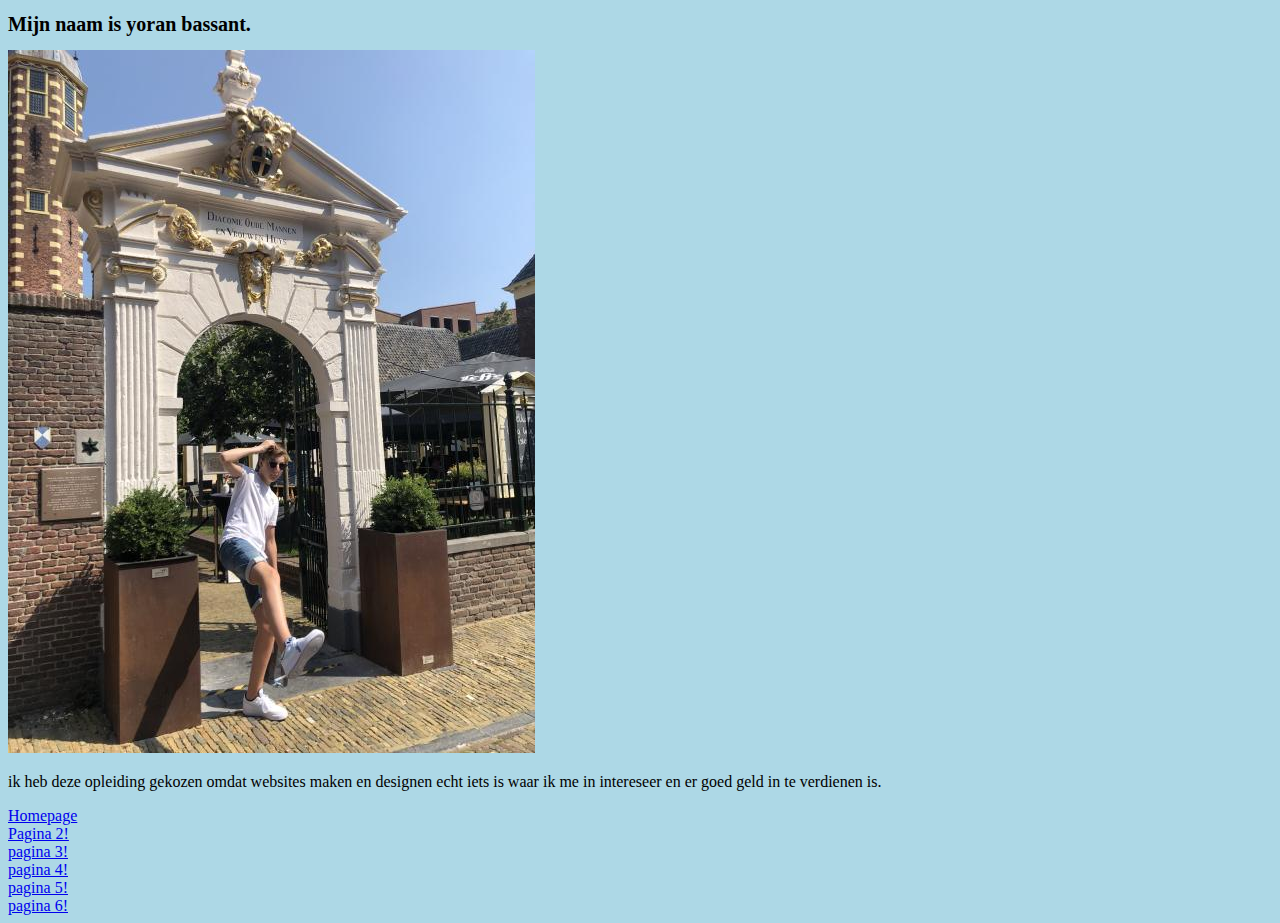
<file: wie ben ik opdracht/wie ben ik/wiebenik.html>
<!DOCTYPE html>
<html>
<head>
	<link rel="stylesheet" type="text/css" href="style2.css">
	<title>Yoran bassant </title>

    <h1>Mijn naam is yoran bassant.</h1>

    <img src="foto voor web.png">

	<p>ik heb deze opleiding gekozen omdat websites maken en designen echt iets is waar ik me in intereseer en er goed geld in te verdienen is.</p>

<a href="wiebenik.html">Homepage</a><br>

 <a href="wiebenik2.html">Pagina 2!</a><br>

 <a href="wiebenik3.html">pagina 3!</a><br>

<a href="wiebenik4.html">pagina 4!</a><br>

<a href="wiebenik5.html">pagina 5!</a><br>

<a href="wiebenik6.html">pagina 6!</a><br>

	








</head>
<body>

</body>
</html>
</file>
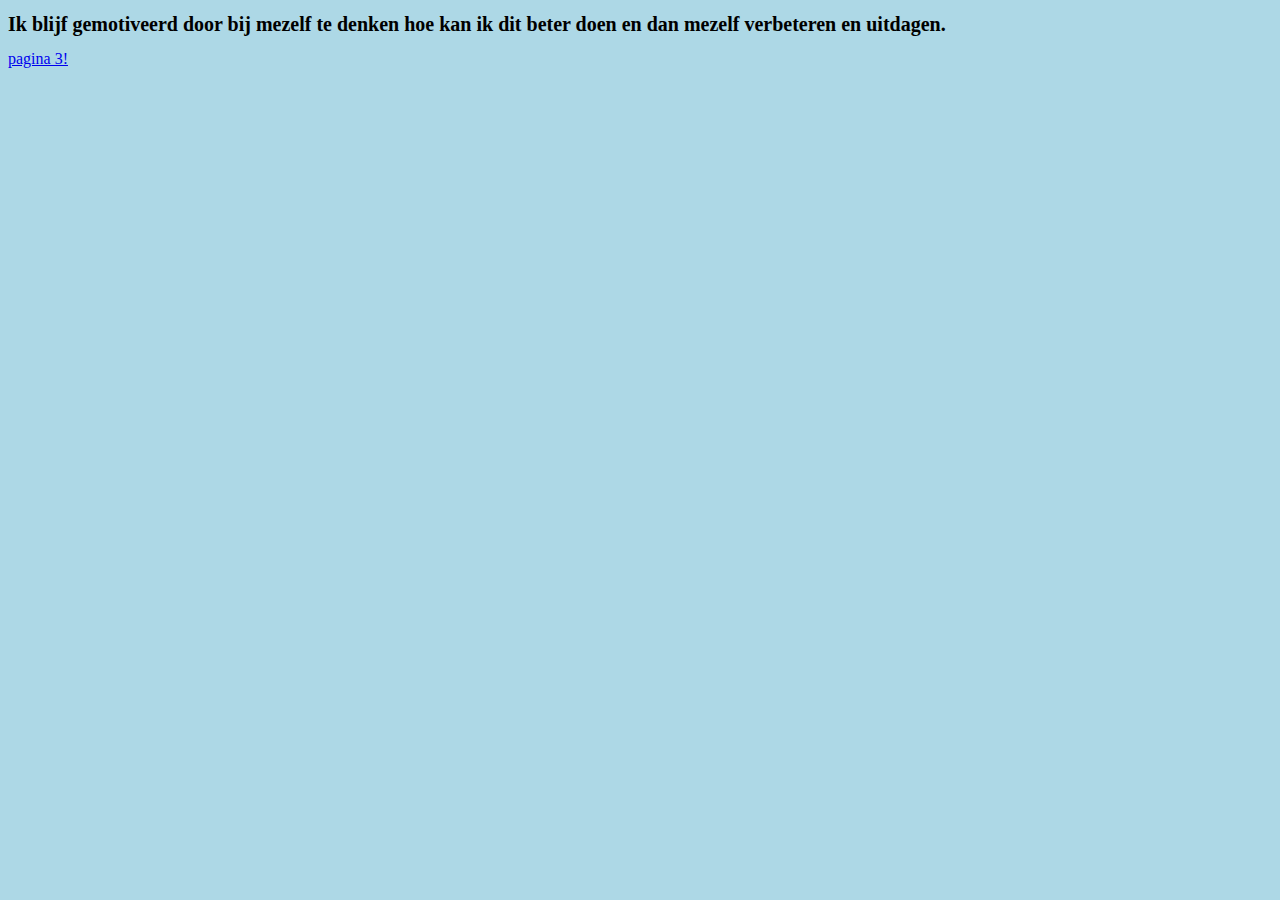
<file: wie ben ik opdracht/wie ben ik/wiebenik2.html>
<!DOCTYPE html>
<html>
<head>
	<title>Yoran bassant </title>
	<link rel="stylesheet" type="text/css" href="style2.css">
    
	


	<h1>Ik blijf gemotiveerd door bij mezelf te denken hoe kan ik dit beter doen en dan mezelf verbeteren en uitdagen.</h1>

	
<a href="wiebenik3.html">pagina 3!</a>







</head>
<body>

</body>
</html>
</file>
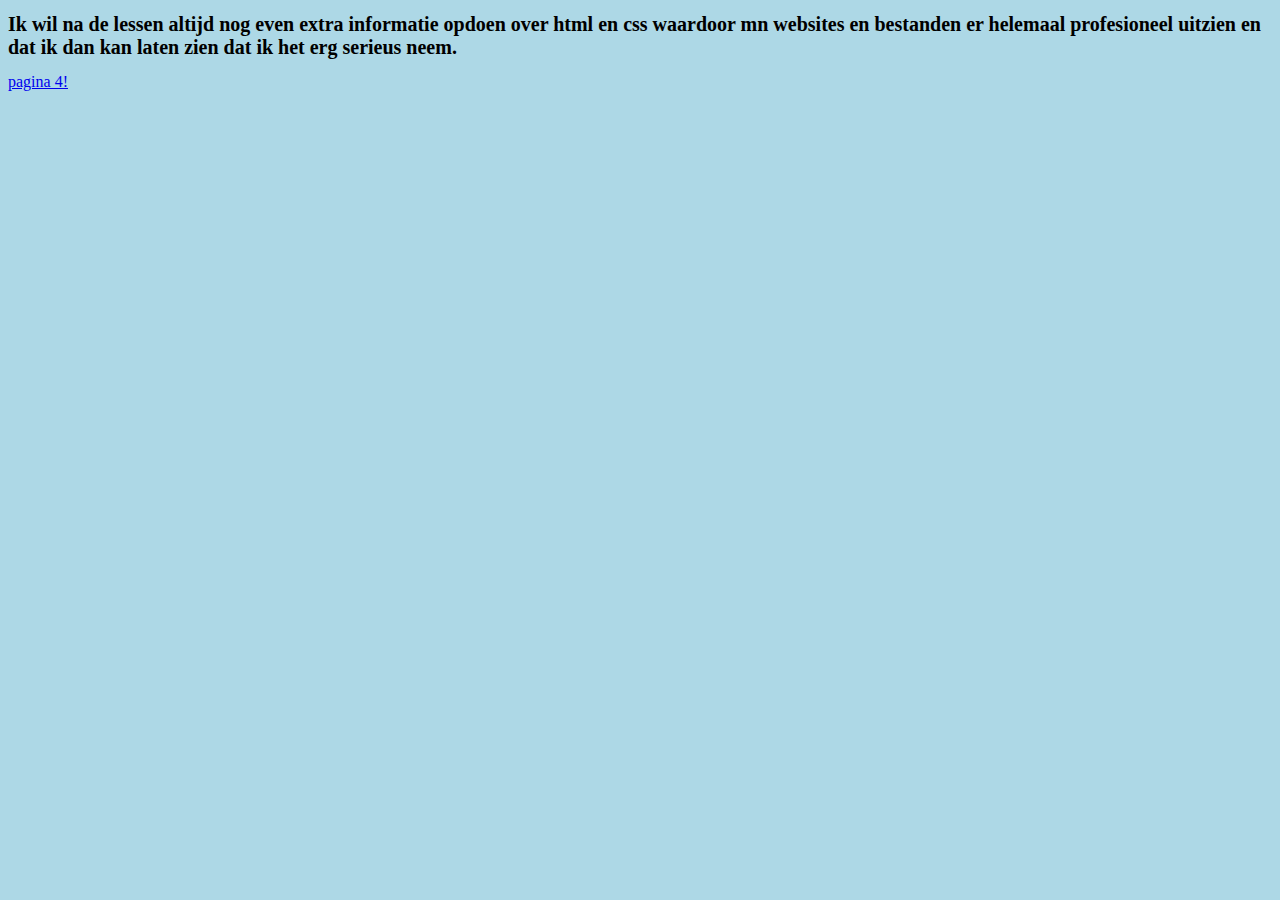
<file: wie ben ik opdracht/wie ben ik/wiebenik3.html>
<!DOCTYPE html>
<html>
<head>
	<title>Yoran bassant </title>
	<link rel="stylesheet" type="text/css" href="style2.css">
    
	


	<h1>Ik wil na de lessen altijd nog even extra informatie opdoen over html en css waardoor mn websites en bestanden er helemaal profesioneel uitzien en dat ik dan kan laten zien dat ik het erg serieus neem.</h1>

	
<a href="wiebenik4.html">pagina 4!</a>







</head>
<body>

</body>
</html>
</file>
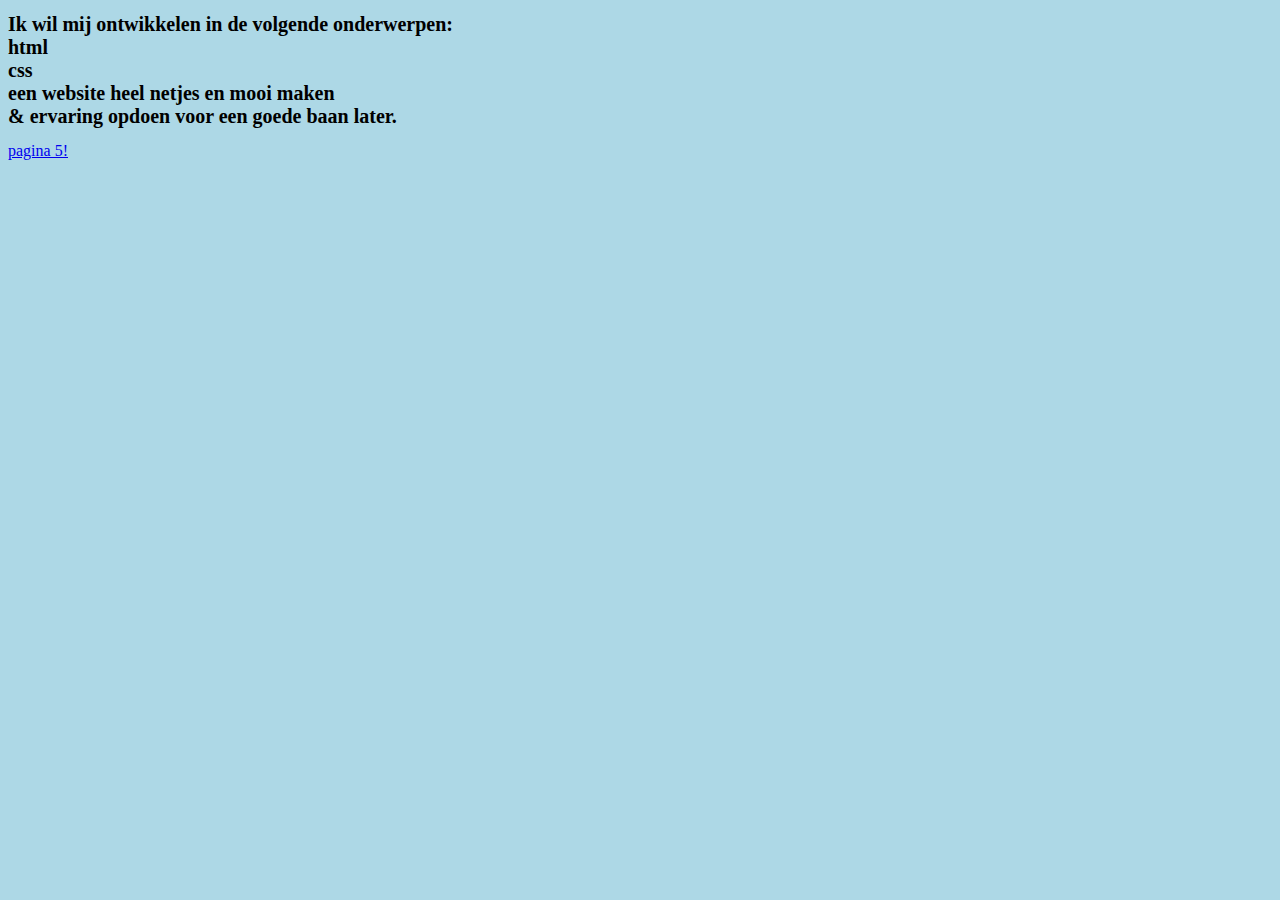
<file: wie ben ik opdracht/wie ben ik/wiebenik4.html>
<!DOCTYPE html>
<html>
<head>
	<title>Yoran bassant </title>
	<link rel="stylesheet" type="text/css" href="style2.css">
    
	<h1>Ik wil mij ontwikkelen in de volgende onderwerpen:<br>
	html <br>
	css<br>
	een website heel netjes en mooi maken<br>
	& ervaring opdoen voor een goede baan later.
</h1>


	
	
<a href="wiebenik5.html">pagina 5!</a>







</head>
<body>

</body>
</html>
</file>
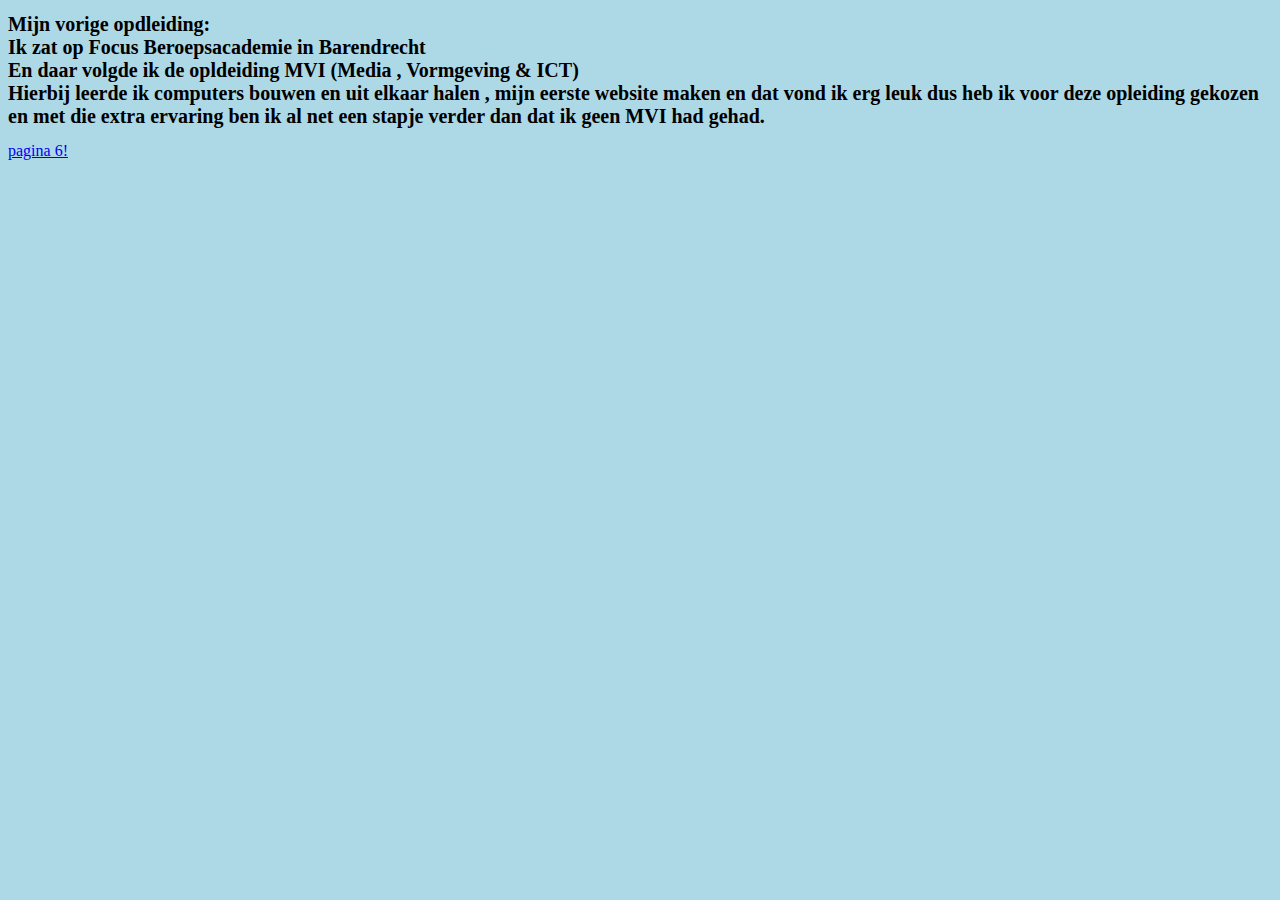
<file: wie ben ik opdracht/wie ben ik/wiebenik5.html>
<!DOCTYPE html>
<html>
<head>
	<title>Yoran bassant </title>
	<link rel="stylesheet" type="text/css" href="style2.css">
    
	<h1> Mijn vorige opdleiding: <br>
		Ik zat op Focus Beroepsacademie in Barendrecht <br>
		En daar volgde ik de opldeiding MVI (Media , Vormgeving & ICT)<br>
		Hierbij leerde ik computers bouwen en uit elkaar halen , mijn eerste website maken en dat vond ik erg leuk dus heb ik voor deze opleiding gekozen en met die extra ervaring ben ik al net een stapje verder dan dat ik geen MVI had gehad. <br>

</h1>


	
	
<a href="wiebenik6.html">pagina 6!</a>







</head>
<body>

</body>
</html>
</file>
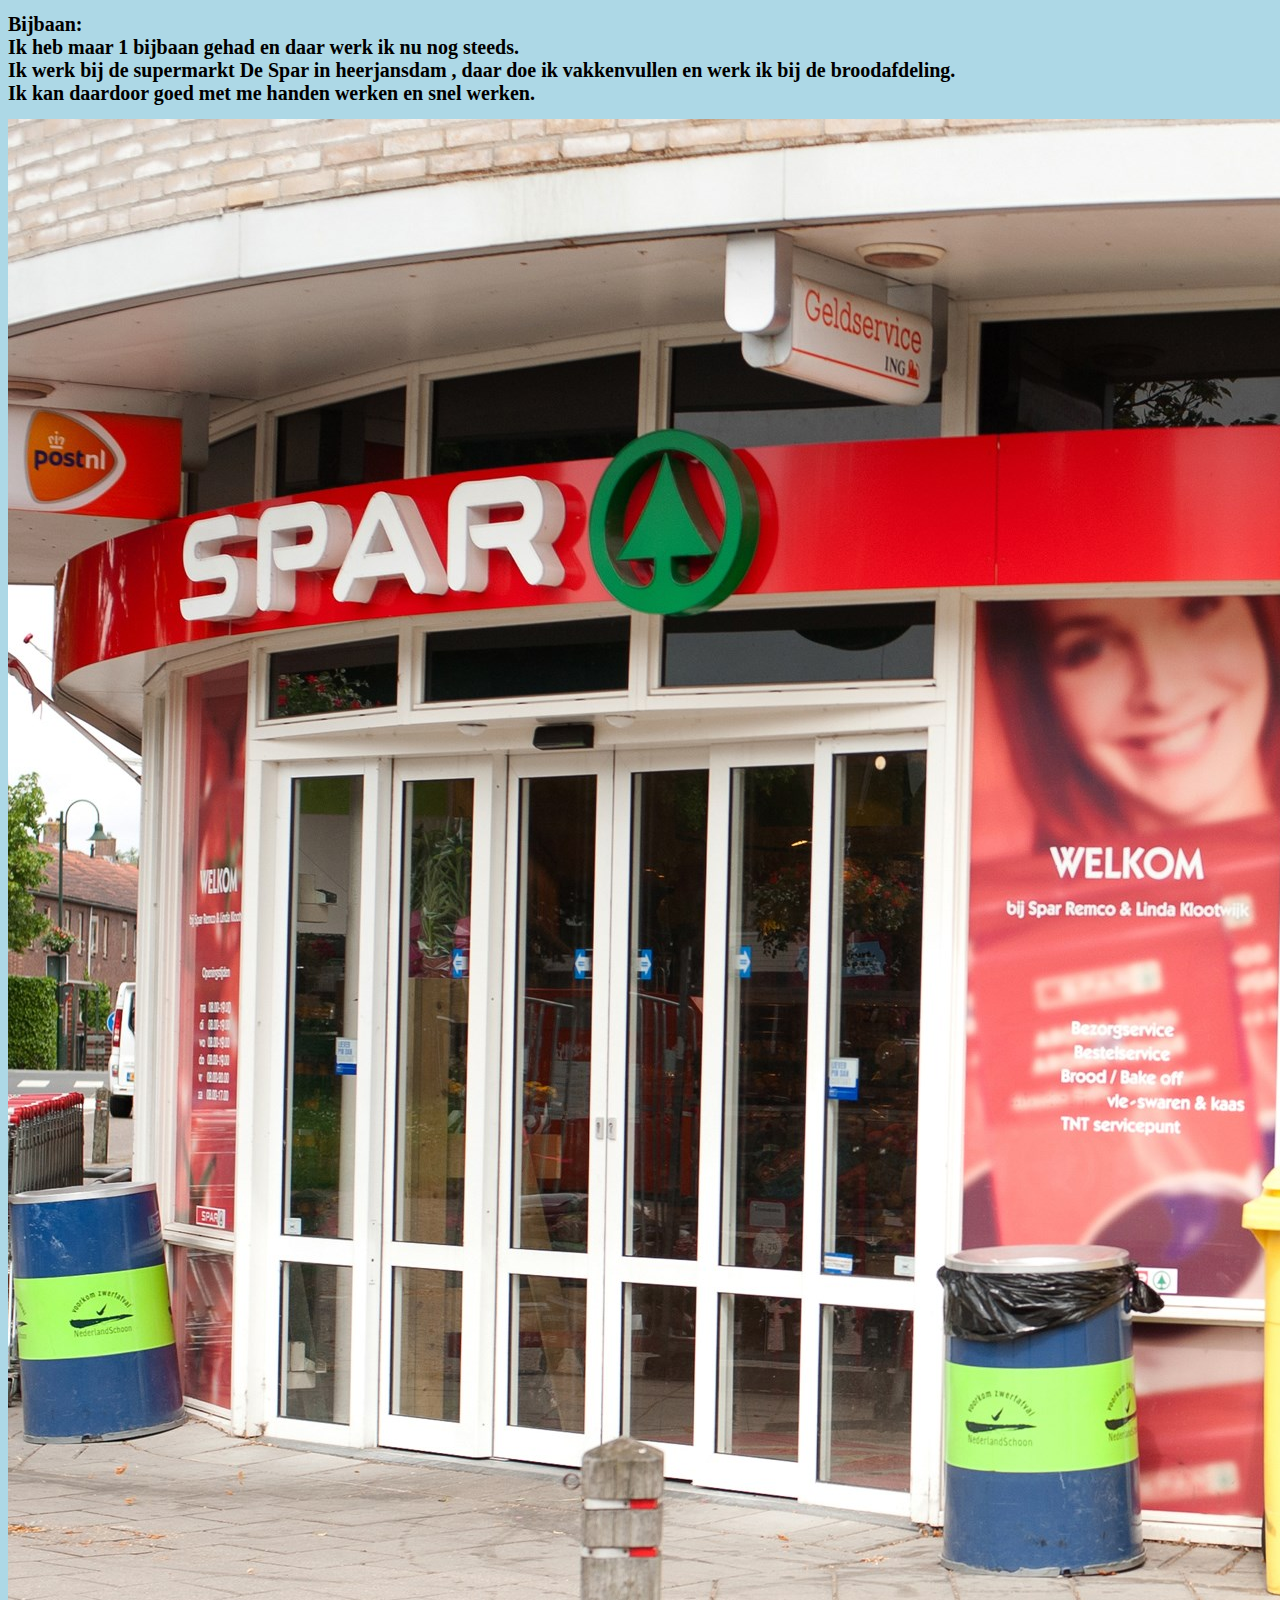
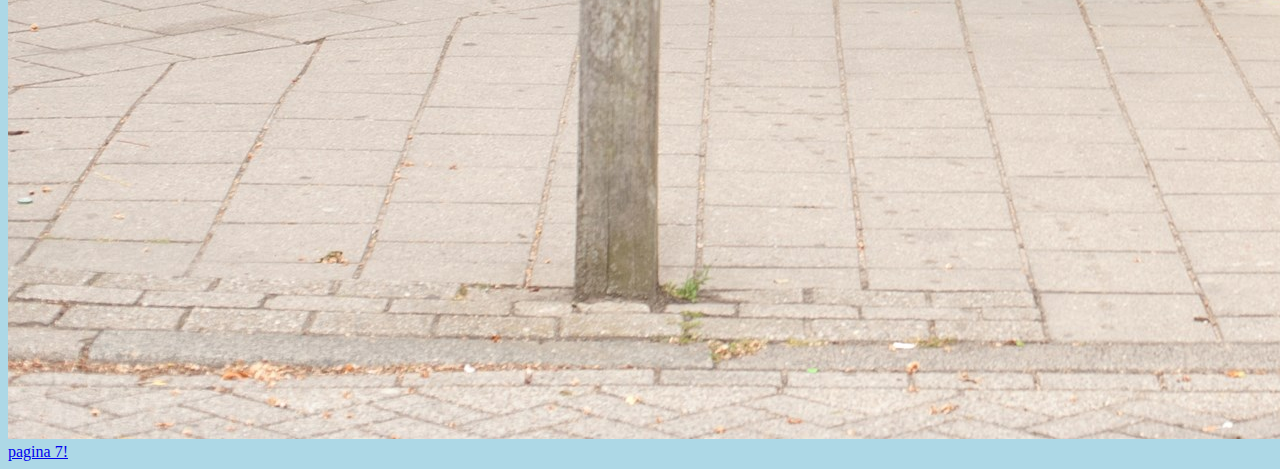
<file: wie ben ik opdracht/wie ben ik/wiebenik6.html>
<!DOCTYPE html>
<html>
<head>
	<title>Yoran bassant </title>
	<link rel="stylesheet" type="text/css" href="style2.css">
    
<h1>Bijbaan: <br>
Ik heb maar 1 bijbaan gehad en daar werk ik nu nog steeds. <br>
Ik werk bij de supermarkt De Spar in heerjansdam , daar doe ik vakkenvullen en werk ik bij de broodafdeling.<br>
Ik kan daardoor goed met me handen werken en snel werken.
</h1>

<img src="web foto spar.png">
	
	
<a href="wiebenik7.html">pagina 7!</a>







</head>
<body>

</body>
</html>
</file>
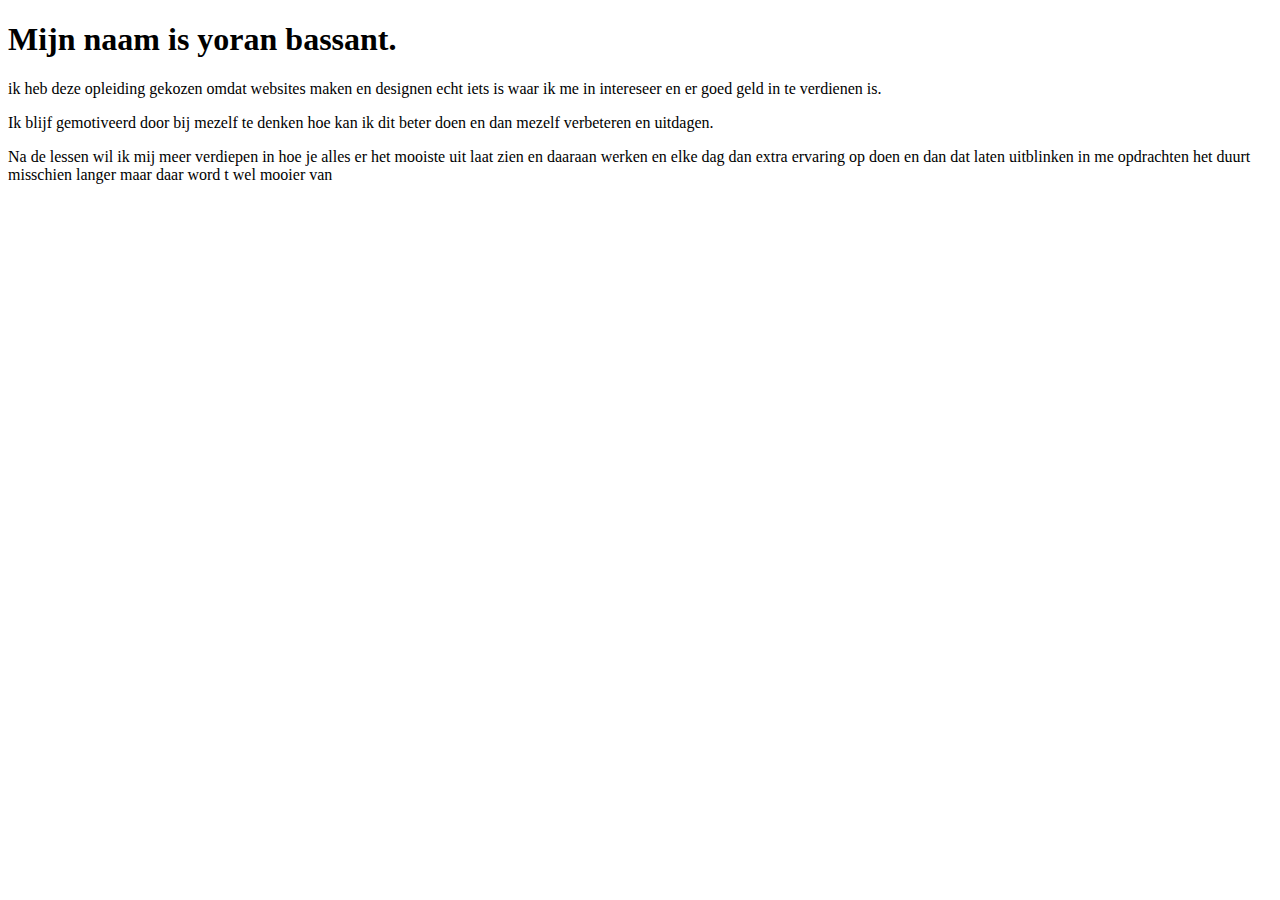
<file: wie ben ik opdracht/wie ben ik/pages/wiebenik.html>
<!DOCTYPE html>
<html>
<head>
	<title>Yoran bassant </title>
    <h1>Mijn naam is yoran bassant.</h1>
	<p>ik heb deze opleiding gekozen omdat websites maken en designen echt iets is waar ik me in intereseer en er goed geld in te verdienen is.</p>

   <a href="wiebenik2.html"></a>

	<p>Ik blijf gemotiveerd door bij mezelf te denken hoe kan ik dit beter doen en dan mezelf verbeteren en uitdagen.</p>

	<p>Na de lessen wil ik mij meer verdiepen in hoe je alles er het mooiste uit laat zien en daaraan werken en elke dag dan extra ervaring op doen en dan dat laten uitblinken in me opdrachten het duurt misschien langer maar daar word t wel mooier van</p>








</head>
<body>

</body>
</html>
</file>
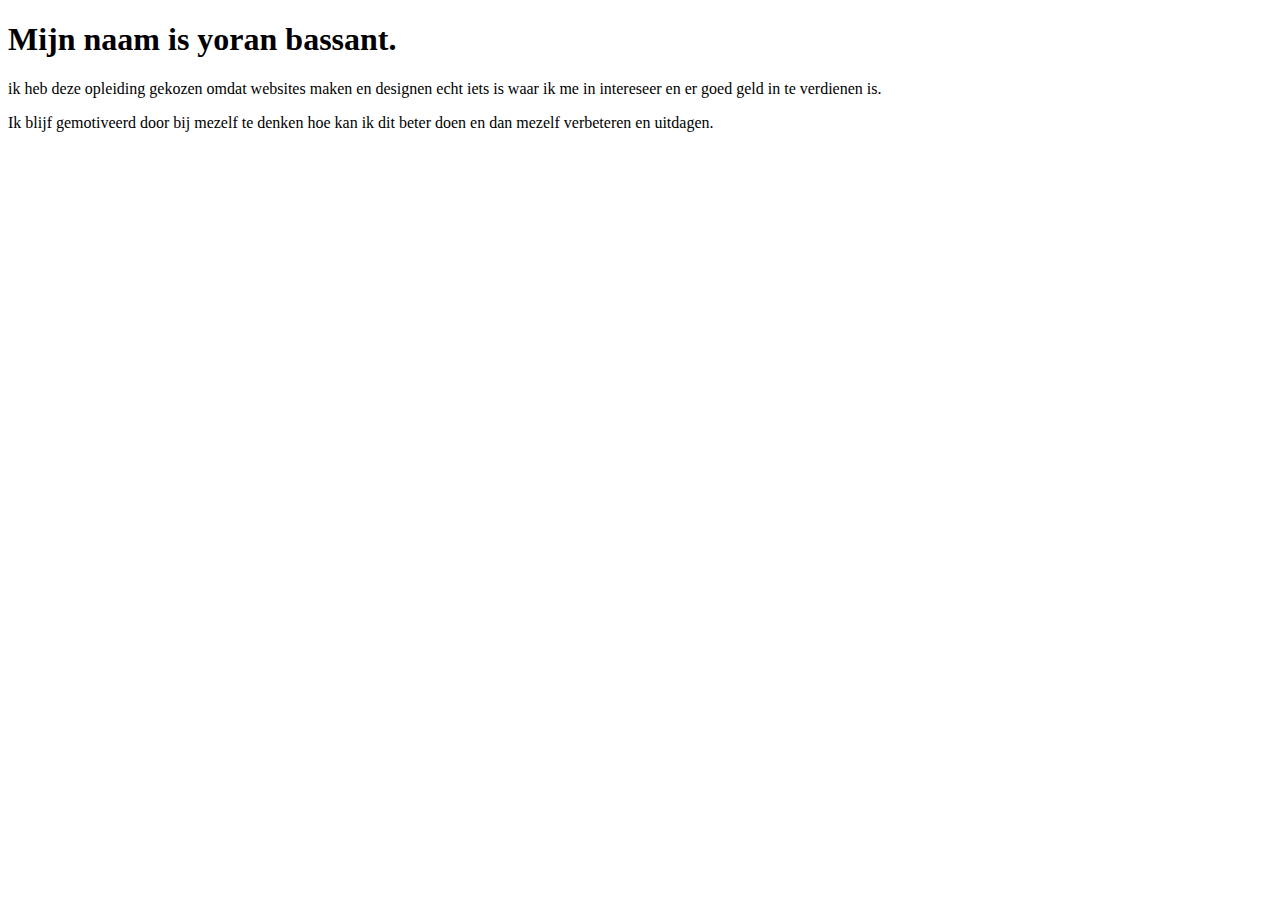
<file: wie ben ik opdracht/wie ben ik/pages/wiebenik2.html>
<!DOCTYPE html>
<html>
<head>
	<title>Yoran bassant </title>
    <h1>Mijn naam is yoran bassant.</h1>
	<p>ik heb deze opleiding gekozen omdat websites maken en designen echt iets is waar ik me in intereseer en er goed geld in te verdienen is.</p>
	


	<p>Ik blijf gemotiveerd door bij mezelf te denken hoe kan ik dit beter doen en dan mezelf verbeteren en uitdagen.</p>

	








</head>
<body>

</body>
</html>
</file>
<file: wie ben ik opdracht/wie ben ik/style2.css>
body{
	background-color: lightblue


}
h1{
	font-size: 20px;
	font-family: Bahnschrift


}
p{
	color: black
}
</file>
